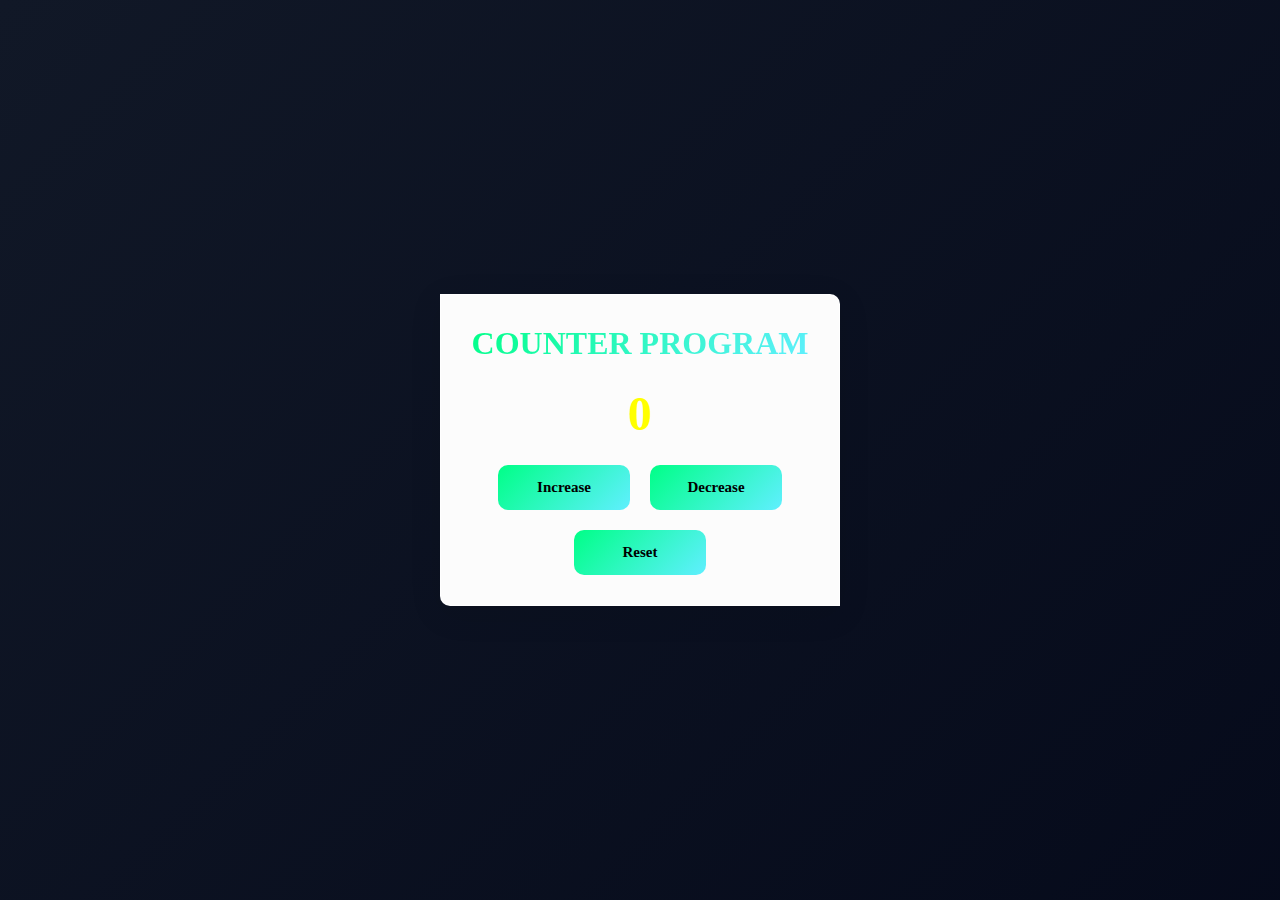
<file: index.html>
<!DOCTYPE html>
<html lang="en">
<head>
    <meta charset="UTF-8">
    <meta name="viewport" content="width=device-width, initial-scale=1.0">
    <link rel="stylesheet" href="counter.css">
    <title>Document</title>
</head>
<body>
    <div class="outsideContainer">
        <div class="mainContainer">
            <div class="headContainer">
                <h1>COUNTER PROGRAM</h1>
            </div>
            <h1 id="counterValue" class="countervalue"></h1>
            <div class="btnContainer">
                <button onclick="increaseBtn()">Increase</button>
                <button onclick="decreaseBtn()">Decrease</button>
                <button onclick="resetBtn()">Reset</button>
            </div>
        </div>
    </div>
    <script src="counter.js"></script>
</body>
</html>
</file>
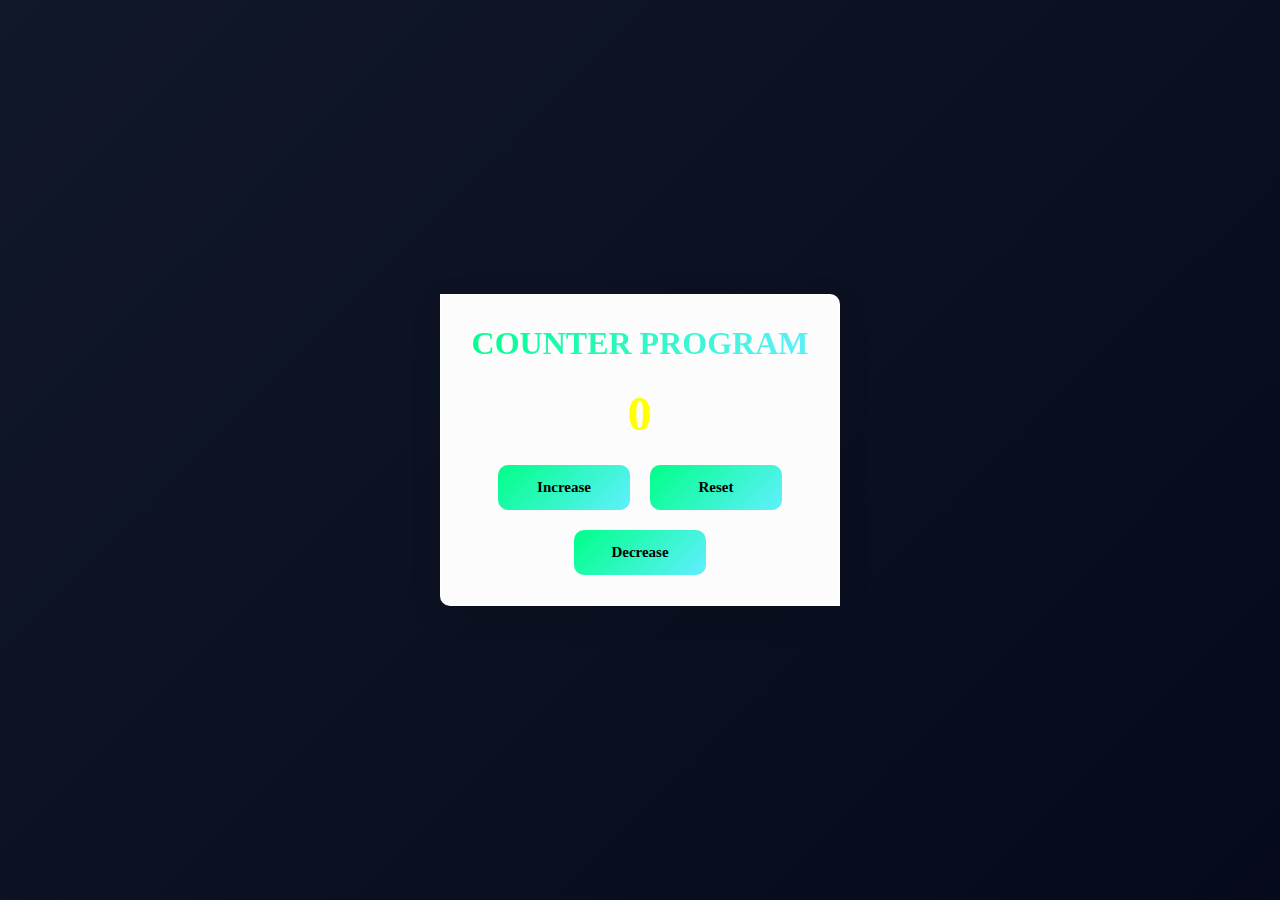
<file: counter.html>
<!DOCTYPE html>
<html lang="en">
<head>
    <meta charset="UTF-8">
    <meta name="viewport" content="width=device-width, initial-scale=1.0">
    <link rel="stylesheet" href="counter.css">
    <title>Document</title>
</head>
<body>
    <div class="outsideContainer">
        <div class="mainContainer">
            <div class="headContainer">
                <h1>COUNTER PROGRAM</h1>
            </div>
            <h1 id="counterValue" class="countervalue"></h1>
            <div class="btnContainer">
                <button onclick="increaseBtn()">Increase</button>
                <button onclick="resetBtn()">Reset</button>
                <button onclick="decreaseBtn()">Decrease</button>
            </div>
        </div>
    </div>
    <script src="counter.js"></script>
</body>
</html>
</file>
<file: counter.css>
*
{
    padding: 0;
    margin: 0;
    box-sizing: border-box;
    font-family: Cambria, Cochin, Georgia, Times, 'Times New Roman', serif;
}
.outsideContainer
{
    display: flex;
    flex-direction: column;
    min-height: 100vh;
    width: auto;
    justify-content: center;
    align-items: center;
    background: linear-gradient(-45deg, #1e293b, #0f172a, #020617, #111827);
    background-size: 400% 400%;
    animation: bgMove 10s ease infinite;
}
.mainContainer
{
    border: 1px solid rgba(255, 255, 255, 0.8);
    padding: 30px;
    display: flex;
    flex-direction: column;
    gap: 1.5rem;
    align-items: center;
    background: hsla(0, 0%, 100%, 0.988);
    backdrop-filter: blur(-10px);
    box-shadow: 0 8px 32px rgba(0, 0, 0, 0.1);
    border-top-right-radius: 10px;
    border-bottom-left-radius: 10px;
    /* responsive width */
    width: 90%;
    max-width: 400px;
}
.countervalue
{
    font-size: clamp(2rem, 5vw, 3rem);
}
.headContainer
{
    background: linear-gradient(135deg, #00ff87, #60efff);
    background-clip: text;
}
.headContainer h1 
{
    color: transparent;
}
.btnContainer
{
    display: flex;
    gap: 20px;
    flex-wrap: wrap;           
    justify-content: center;    
}
.btnContainer button
{
    flex: 1 1 100px;           
    max-width: 132px;
    min-width: 90px;
    height: clamp(40px, 6vh, 45px);
    font-size: clamp(14px, 2vw, 15px);
    font-weight: bold;
    border: none;
    border-radius: 10px;
    background: linear-gradient(135deg, #00ff87, #60efff);
    color: black;
    cursor: pointer;
}
button:hover
{
    transform: scale(1.05);
    transition: 0.5s ease;
}
@media (max-width: 500px) {
    .btnContainer {
        flex-direction: column;
        gap: 10px;
    }
    .btnContainer button {
        width: 100%;
    }
}
@keyframes bgMove {
    0% { background-position: 0% 50%; }
    50% { background-position: 100% 50%; }
    100% { background-position: 0% 50%; }
}
</file>
